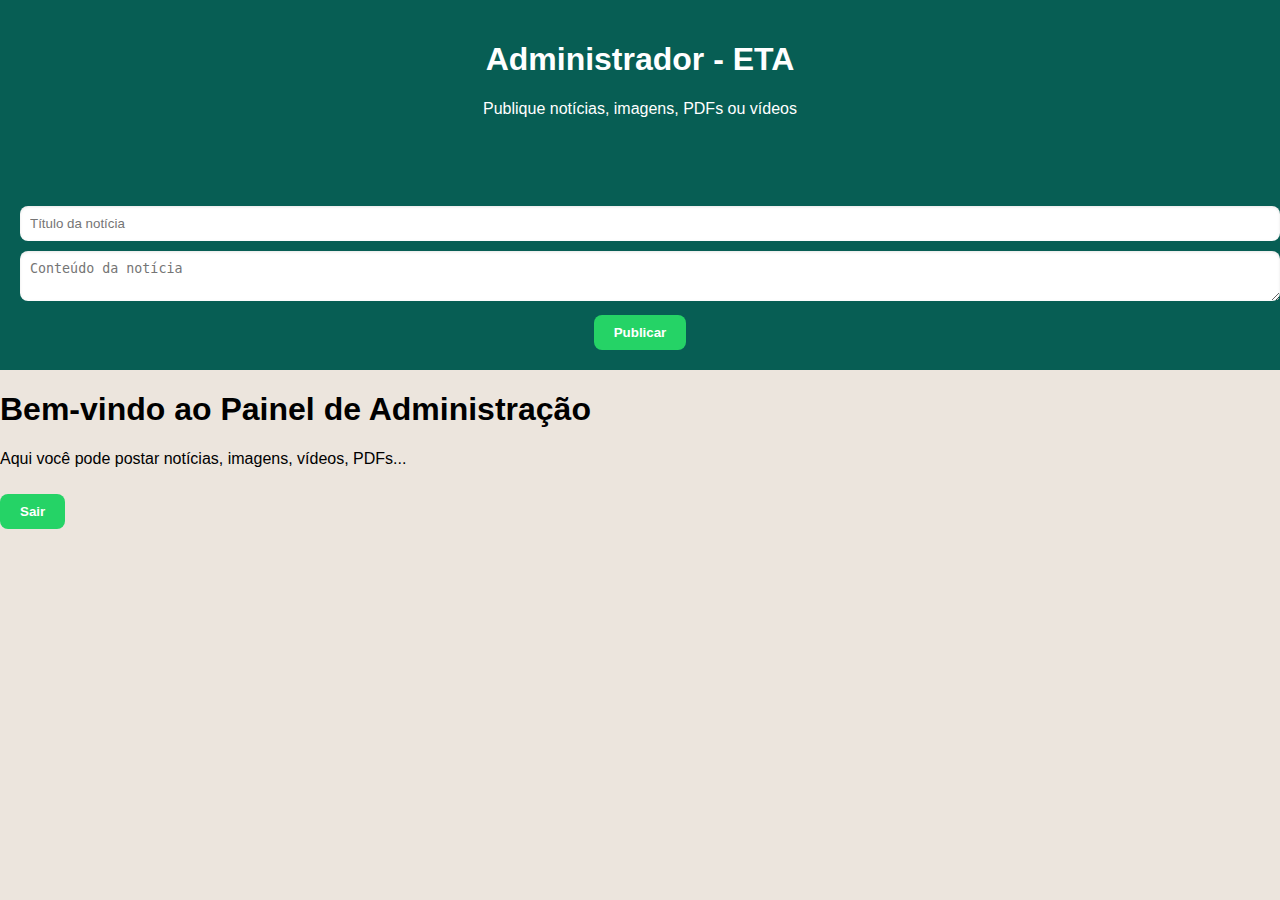
<file: admin.html>
<!DOCTYPE html>
<html lang="pt-BR">

<head>
  <meta charset="UTF-8">
  <title>Administração de Notícias - ETA</title>
  <link rel="stylesheet" href="style.css">
</head>

<body>

  <header>
    <h1>Administrador - ETA</h1>
    <p>Publique notícias, imagens, PDFs ou vídeos</p>

    <h2>Nova Notícia</h2>
<input type="text" id="titulo" placeholder="Título da notícia">
<textarea id="conteudo" placeholder="Conteúdo da notícia"></textarea>
<button onclick="publicar()">Publicar</button>
  </header>


  
 <div id="user-info" style="text-align:right; margin: 10px;"></div>
  <h1>Bem-vindo ao Painel de Administração</h1>
  <p>Aqui você pode postar notícias, imagens, vídeos, PDFs...</p>
  <div id="noticias"></div>
  <button onclick="logout()">Sair</button>

  <script src="script2.js"></script>
</body>

</html>
</file>
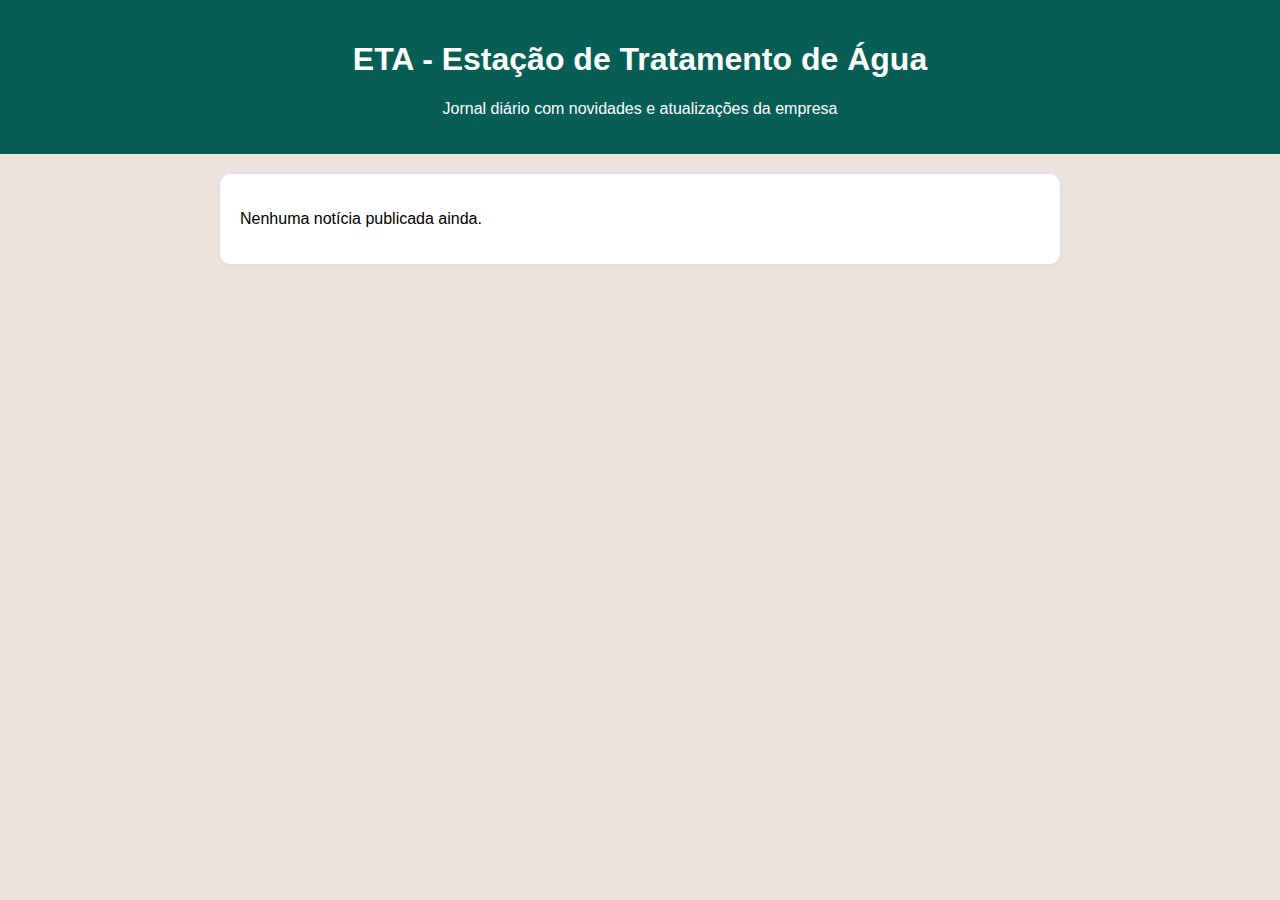
<file: noticias.html>
<!DOCTYPE html>
<html lang="pt-BR">

<head>
  <meta charset="UTF-8">
  <title>ETA Notícias Diárias</title>
  <link rel="stylesheet" href="style.css">
</head>

<body>
  <header>
    <h1>ETA - Estação de Tratamento de Água</h1>
    <p>Jornal diário com novidades e atualizações da empresa</p>
  </header>

  <div class="container" id="news-container">
    <!-- Notícias serão carregadas aqui -->
  </div>

  <script src="script1.js"></script>
</body>

</html>
</file>
<file: style.css>
:root {
  --verde-claro: #25D366;
  --verde-escuro: #075E54;
  --cinza-fundo: #ece5dd;
  --cinza-bolha: #dcf8c6;
  --branco: #fff;
  --preto: #303030;
}

body {
  margin: 0;
  font-family: 'Segoe UI', sans-serif;
  background: var(--cinza-fundo);
}

header {
  background: var(--verde-escuro);
  color: var(--branco);
  padding: 20px;
  text-align: center;
}

.container {
  max-width: 800px;
  margin: 20px auto;
  padding: 20px;
  background: var(--branco);
  border-radius: 10px;
  box-shadow: 0 0 10px rgba(0,0,0,0.05);
}

.card {
  background: var(--cinza-bolha);
  padding: 15px;
  margin: 10px 0;
  border-radius: 10px 10px 0 10px;
  position: relative;
}



.card h3 {
  margin: 0 0 5px;
  color: var(--preto);
  display: flex;
  justify-content: center;
  align-items: center;
}

.card small {
  position: absolute;
  right: 10px;
  bottom: 5px;
  font-size: 11px;
  color: #666;
}

textarea, input {
  width: 100%;
  padding: 10px;
  margin-top: 10px;
  border: none;
  border-radius: 8px;
  resize: vertical;
  box-shadow: inset 0 1px 3px rgba(0,0,0,0.1);
}

button {
  background: var(--verde-claro);
  color: var(--branco);
  border: none;
  padding: 10px 20px;
  margin-top: 10px;
  border-radius: 8px;
  font-weight: bold;
  cursor: pointer;
  transition: 0.2s;
}

button:hover {
  background: #1ebd5a;
}

h2 {
  margin-top: 30px;
  color: var(--verde-escuro);
  display: flex;
  justify-content: center;
  align-items: center;





}
</file>
